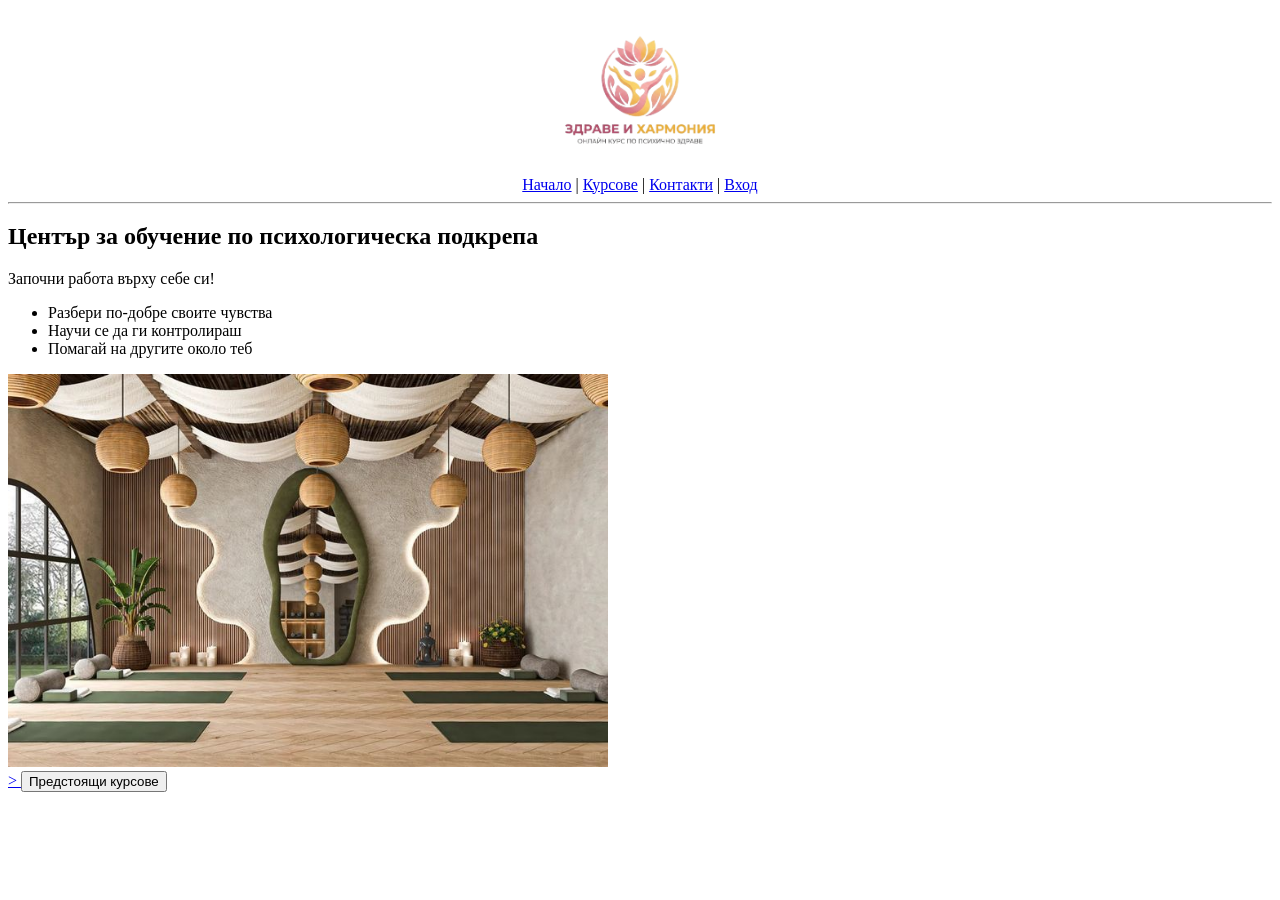
<file: index.html>
<!DOCTYPE html>
<html>
<head>
    <title>Център за Психично Здраве</title>
</head>
<body>

  <header>
    <center>
        <a href="index.html">
            <img src="Logo_Yanitsa.png" alt="Лого" width="300">
        </a>
        
        <br> <nav>
            <a href="index.html">Начало</a> | 
            <a href="courses.html">Курсове</a> | 
            <a href="contacts.html">Контакти</a> | 
            <a href="enter.html">Вход</a>
        </nav>
    </center>
</header>

    <hr> 

    <main>
        <div id="nachalo">
    <h2>Център за обучение по психологическа подкрепа</h2> 
    <p>Започни работа върху себе си!</p> 
    <ul>
        <li>Разбери по-добре своите чувства</li> 
        <li>Научи се да ги контролираш</li> 
        <li>Помагай на другите около теб</li> 
    </ul>

    <img src="80f997dcd4c2bb9617b65fccd5d622cc.jpg" alt="Център за психологическа подкрепа" width="600"> 
    
    <br>

    <a href="courses.html">>
        <button>Предстоящи курсове</button> 
    </a>
</div>

        </main>

</body>
</html>
</file>
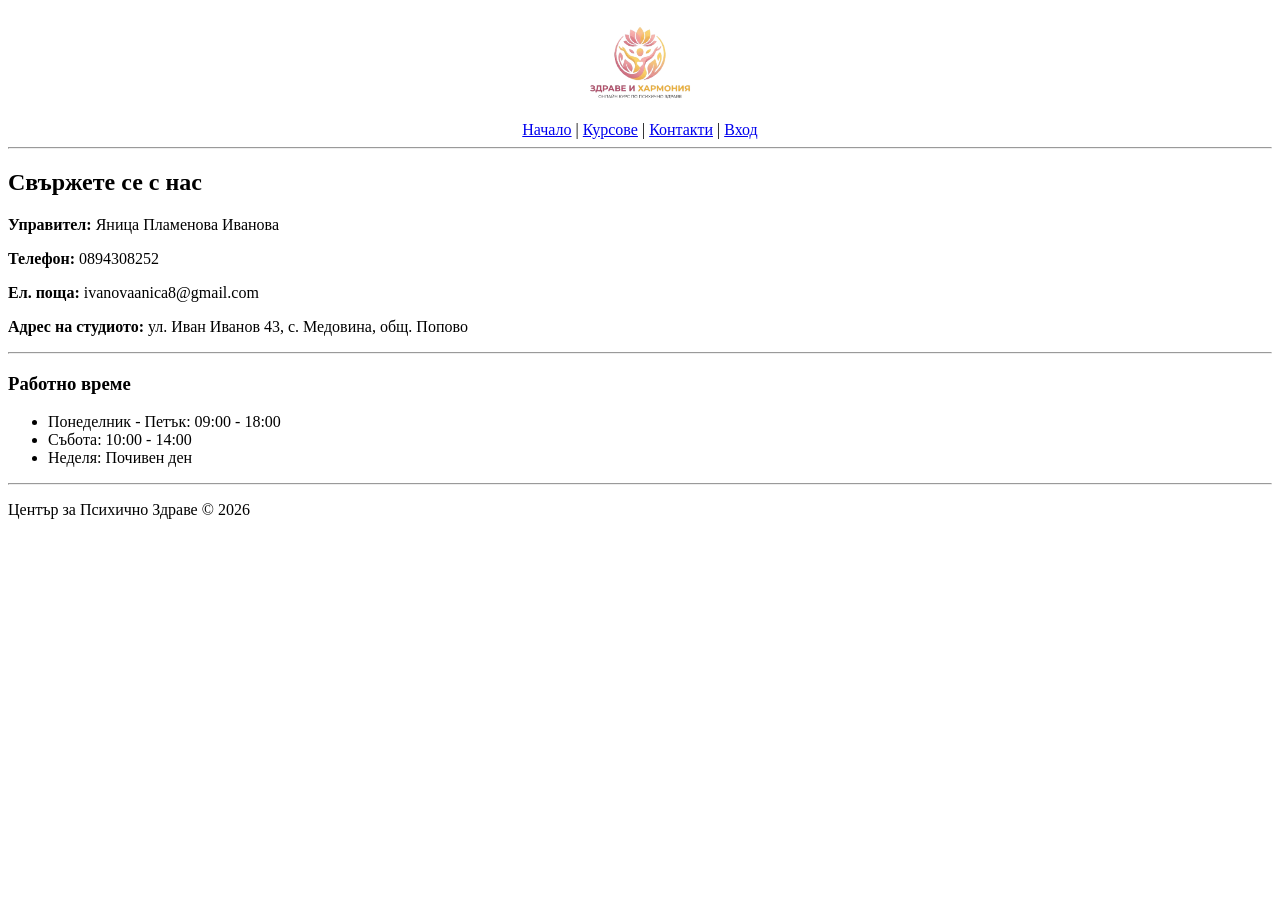
<file: contacts.html>
<!DOCTYPE html>
<html>
<head>
    <title>Контакти - Психично Здраве</title>
</head>
<body>

    <header>
    <center>
        <a href="index.html">
            <img src="Logo_Yanitsa.png" alt="Лого" width="200">
        </a>
        
        <br> <nav>
            <a href="index.html">Начало</a> | 
            <a href="courses.html">Курсове</a> | 
            <a href="contacts.html">Контакти</a> | 
            <a href="enter.html">Вход</a>
        </nav>
    </center>
</header>

    <hr>

    <main>
        <h2>Свържете се с нас</h2> <div>
            <p><strong>Управител:</strong> Яница Пламенова Иванова</p>
            <p><strong>Телефон:</strong> 0894308252</p>
            <p><strong>Ел. поща:</strong> ivanovaanica8@gmail.com</p>
            <p><strong>Адрес на студиото:</strong> ул. Иван Иванов 43, с. Медовина, общ. Попово</p>
        </div>

        <hr>

        <h3>Работно време</h3>
        <ul>
            <li>Понеделник - Петък: 09:00 - 18:00</li>
            <li>Събота: 10:00 - 14:00</li>
            <li>Неделя: Почивен ден</li>
        </ul>
    </main>

    <hr>
    <footer>
        <p>Център за Психично Здраве &copy; 2026</p>
    </footer>

</body>
</html>
</file>
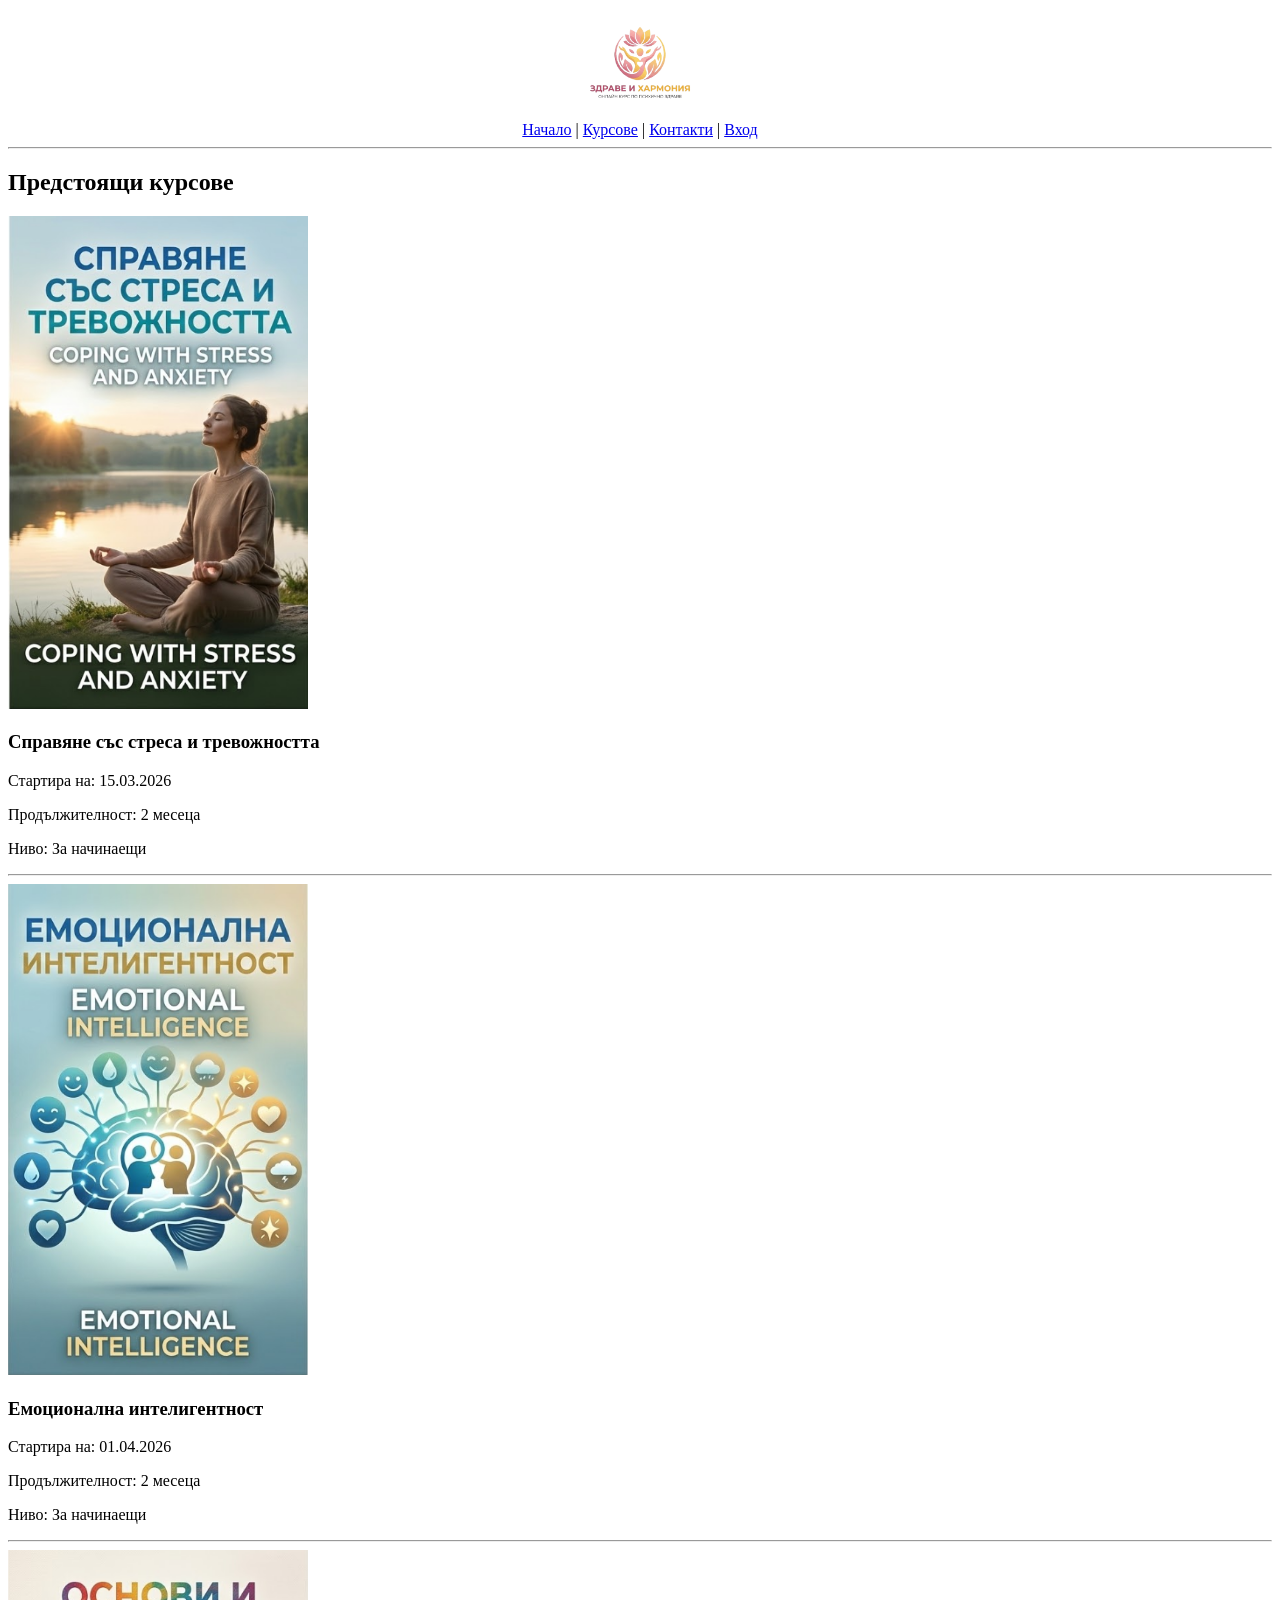
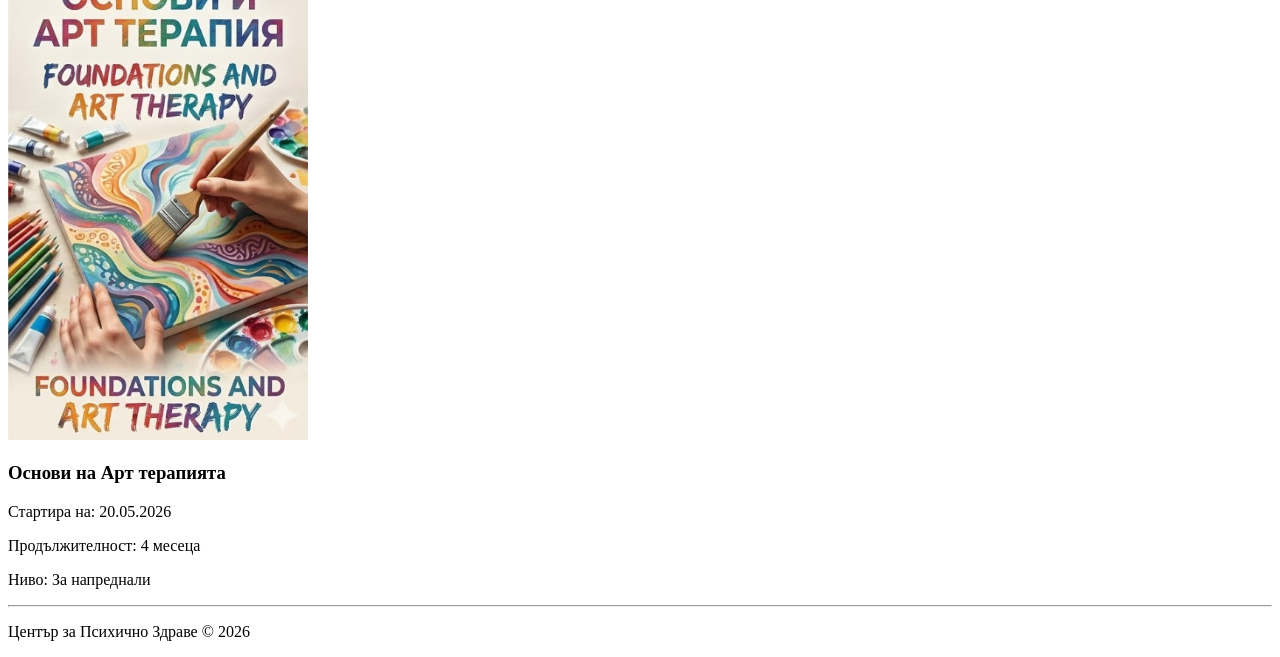
<file: courses.html>
<!DOCTYPE html>
<html>
<head>
    <title>Нашите Курсове - Психично Здраве</title>
</head>
<body>

  <header>
    <center>
        <a href="index.html">
            <img src="Logo_Yanitsa.png" alt="Лого" width="200">
        </a>
        
        <br> <nav>
            <a href="index.html">Начало</a> | 
            <a href="courses.html">Курсове</a> | 
            <a href="contacts.html">Контакти</a> | 
            <a href="enter.html">Вход</a>
        </nav>
    </center>
</header>

    <hr>

    <main>
       <main>
    <h2>Предстоящи курсове</h2> <article>
        <img src="stress and anxiety.png" alt="Справяне със стреса" width="300"> <h3>Справяне със стреса и тревожността</h3> <p>Стартира на: 15.03.2026</p> <p>Продължителност: 2 месеца</p> <p>Ниво: За начинаещи</p> </article>

    <hr>

    <article>
        <img src="Emotional intelligence.png" alt="Емоционална интелигентност" width="300"> <h3>Емоционална интелигентност</h3> <p>Стартира на: 01.04.2026</p> <p>Продължителност: 2 месеца</p> <p>Ниво: За начинаещи</p> </article>

    <hr>

    <article>
        <img src="Art therapy.png" alt="Арт терапия" width="300"> <h3>Основи на Арт терапията</h3> <p>Стартира на: 20.05.2026</p> <p>Продължителност: 4 месеца</p> <p>Ниво: За напреднали</p> </article>
</main>
    </main>

    <hr>
    <footer>
        <p>Център за Психично Здраве &copy; 2026</p> </footer>

</body>
</html>
</file>
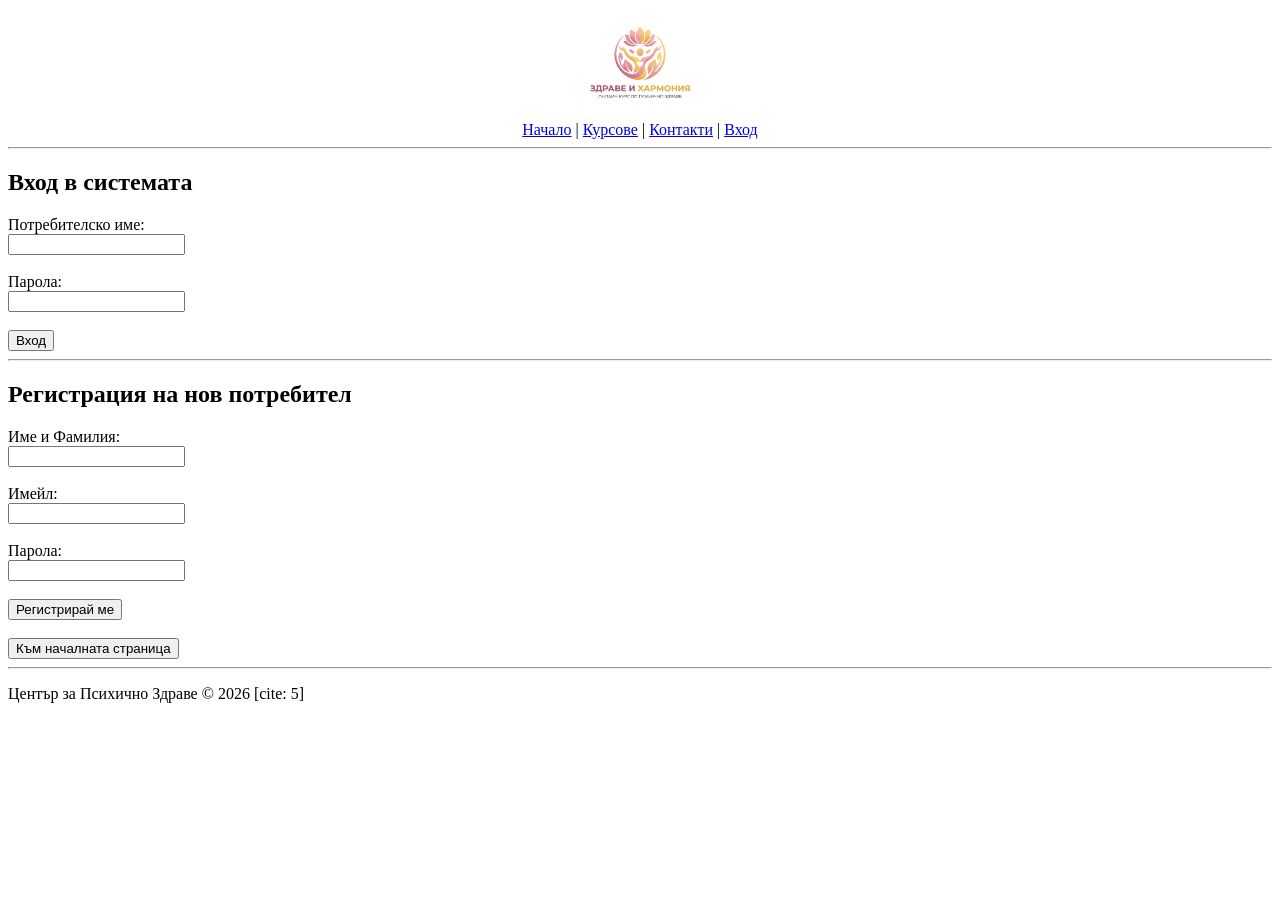
<file: enter.html>
<!DOCTYPE html>
<html>
<head>
    <title>Вход и Регистрация - Психично Здраве</title>
</head>
<body>

    <header>
    <center>
        <a href="index.html">
            <img src="Logo_Yanitsa.png" alt="Лого" width="200">
        </a>
        
        <br> <nav>
            <a href="index.html">Начало</a> | 
            <a href="courses.html">Курсове</a> | 
            <a href="contacts.html">Контакти</a> | 
            <a href="enter.html">Вход</a>
        </nav>
    </center>
</header>
    <hr>

    <main>
        <section>
            <h2>Вход в системата</h2>
            <form>
                <label>Потребителско име:</label><br>
                <input type="text" name="username"><br><br>
                
                <label>Парола:</label><br>
                <input type="password" name="password"><br><br>
                
                <button type="submit">Вход</button>
            </form>
        </section>

        <hr>

        <section>
            <h2>Регистрация на нов потребител</h2>
            <form>
                <label>Име и Фамилия:</label><br>
                <input type="text" name="fullname"><br><br>
                
                <label>Имейл:</label><br>
                <input type="email" name="email"><br><br>
                
                <label>Парола:</label><br>
                <input type="password" name="new-password"><br><br>
                
                <button type="submit">Регистрирай ме</button>
            </form>
        </section>

        <br>
        <a href="index.html">
            <button type="button">Към началната страница</button>
        </a>
    </main>

    <hr>
    <footer>
        <p>Център за Психично Здраве &copy; 2026 [cite: 5]</p>
    </footer>

</body>
</html>
</file>
